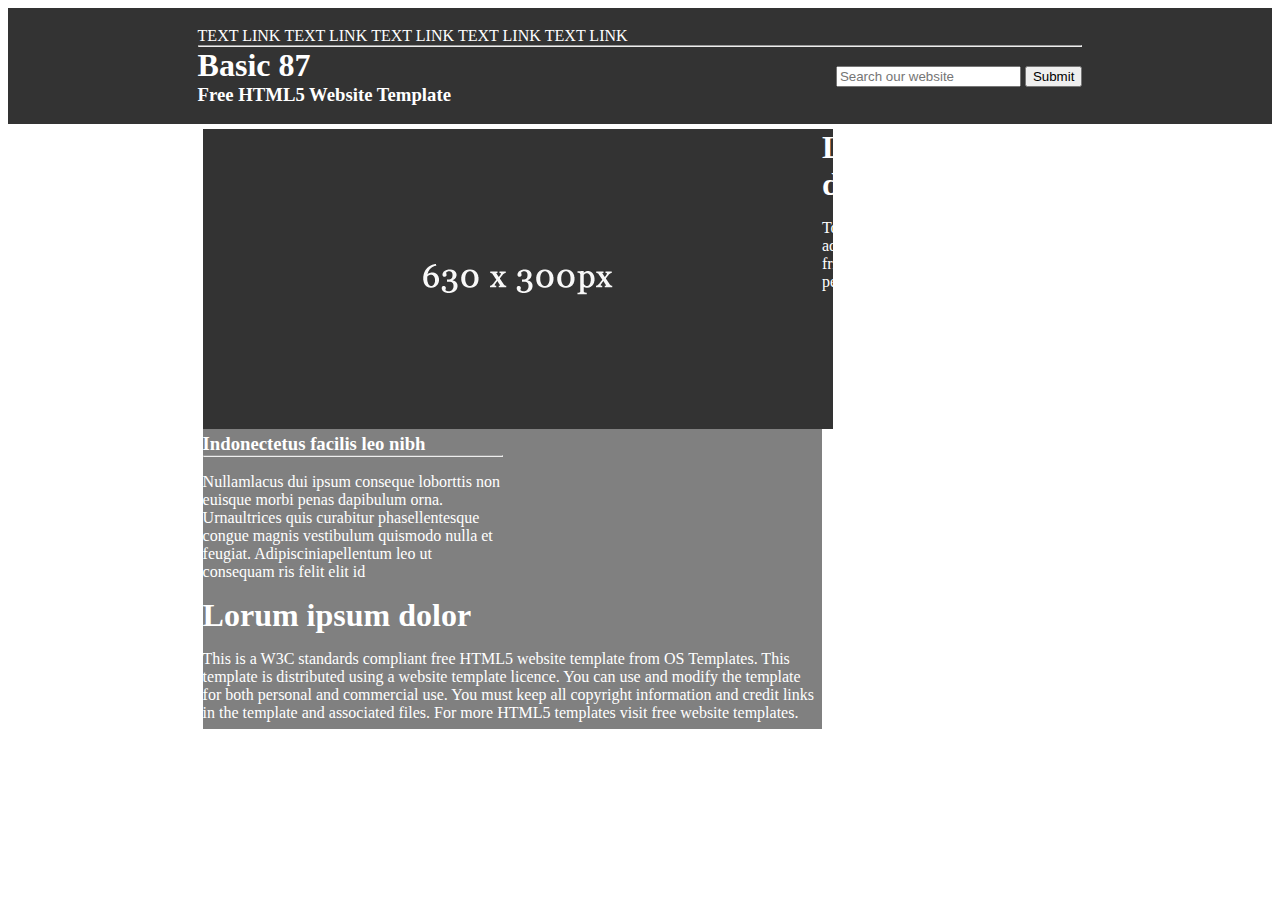
<file: index.html>
<!DOCTYPE html>
<html lang="en">

<head>
    <meta charset="UTF-8">
    <meta name="viewport" content="width=device-width, initial-scale=1.0">
    <meta http-equiv="X-UA-Compatible" content="ie=edge">
    <link rel="stylesheet" href="../css/style.css">
    <title>Document</title>
</head>

<body>
    <header>
        <div class="nav">
            <ul>
                <li>TEXT LINK</li>
                <li>TEXT LINK</li>
                <li>TEXT LINK</li>
                <li>TEXT LINK</li>
                <li>TEXT LINK</li>
            </ul>
            <hr>
        </div>
        <div class="head">
            <div class="info">
                <h1>Basic 87</h1>
                <h3>Free HTML5 Website Template</h3>
            </div>
            <div class="search">
                <input type="text" name="search" placeholder="Search our website">
                <input type="submit" name="submit">
            </div>
        </div>
    </header>
    <main>
        <div class="container">
            <div class="top">
                <div class="top-left-img">
                    <img src="asserts/images/630x300.gif" alt="630x300">
                </div>
                <div class="top-right-up">
                        <h3>Indonectetus facilis leo nibh</h3>
                        <hr>
                        <P>Nullamlacus dui ipsum conseque loborttis non euisque morbi penas dapibulum orna. Urnaultrices quis curabitur
                            phasellentesque congue magnis vestibulum quismodo nulla et feugiat. Adipisciniapellentum leo ut consequam
                            ris felit elit id</P>
                    </div>
                <div class="top-left-text">
                    <h1>Lorum ipsum dolor</h1>
                    <P>This is a W3C standards compliant free HTML5 website template from OS Templates. This template is distributed
                        using a website template licence. You can use and modify the template for both personal and commercial
                        use. You must keep all copyright information and credit links in the template and associated files.
                        For more HTML5 templates visit free website templates.</P>
                </div>
             
            </div>
            <div class="top-right-text">
                <h1>Lorum ipsum dolor</h1>
                <P>Torem ipsum dolor sit amet, consectetur adipiscing elit. Nunc non diam erat. In fringilla massa ut nisi ullamcorper
                    pellentesque. Quisque non luctus sem.</P>
            </div>
        </div>

        <!-- <div class="bottom">
            <div>
                <h1>Lorum ipsum dolor</h1>
                <P>Lorem ipsum dolor sit amet, consectetur adipiscing elit. Nunc non diam erat. In fringilla massa ut nisi ullamcorper
                    pellentesque. Quisque non luctus sem.</P>
            </div>
        </div>
        </div> -->

    </main>
    <footer>

    </footer>

    </div>

</body>

</html>
</file>
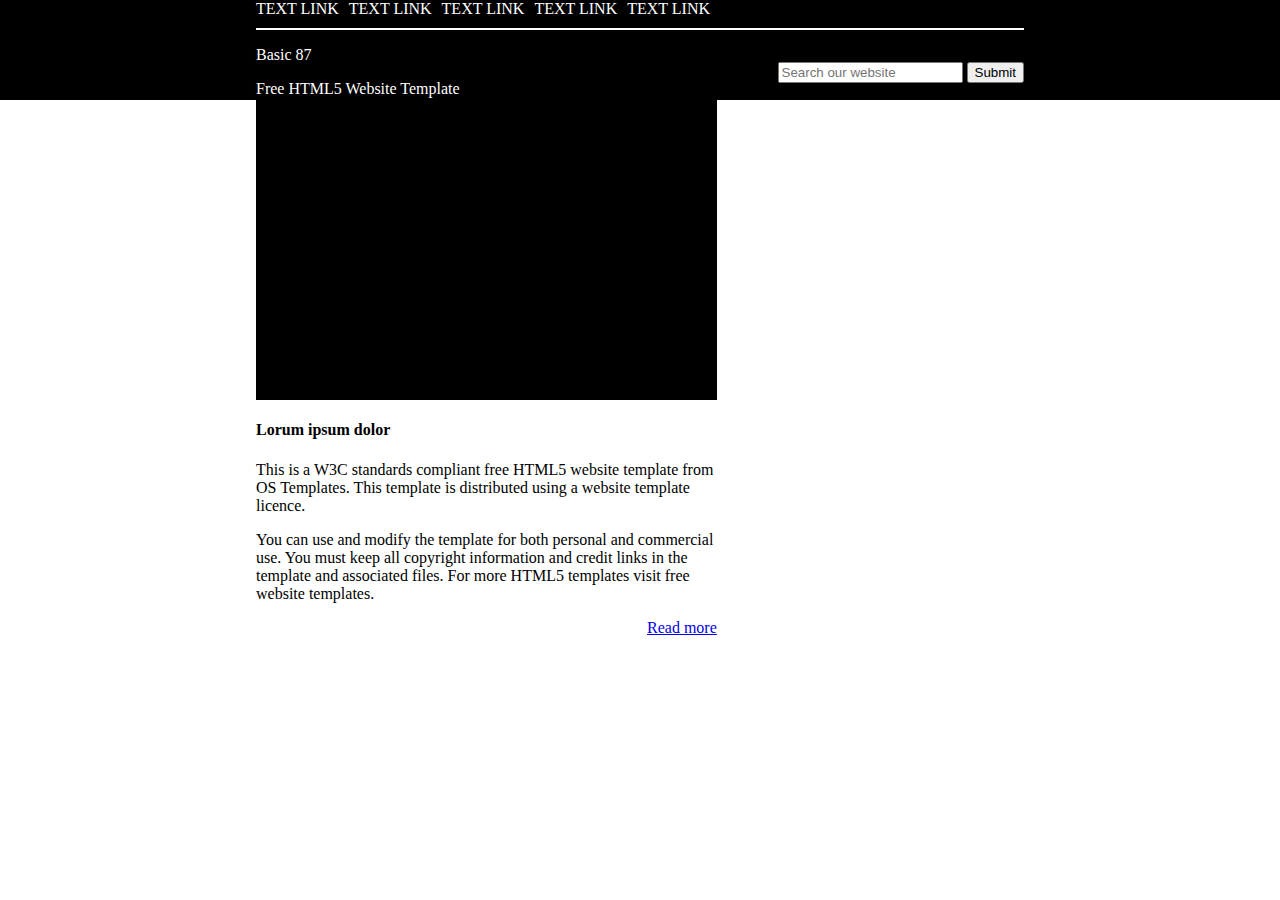
<file: index.1.html>
<!DOCTYPE html>
<html lang="en">

<head>
    <meta charset="UTF-8">
    <meta name="viewport" content="width=device-width, initial-scale=1.0">
    <meta http-equiv="X-UA-Compatible" content="ie=edge">
    <link rel="stylesheet" href="../css/style.1.css">
    <title>Document</title>
</head>

<body>
    <header>
        <div class="wrapper">
            <div class="top-head">
                <ul>
                    <li>TEXT LINK</li>
                    <li>TEXT LINK</li>
                    <li>TEXT LINK</li>
                    <li>TEXT LINK</li>
                    <li>TEXT LINK</li>
                </ul>
            </div>
            <div class="top-bottom">
                <div class="logo">
                        <p>Basic 87</p>
                        <p>Free HTML5 Website Template</p>
                </div>
                <div class="search">
                    <input type="text"  placeholder="Search our website">
                    <button>Submit</button>
                </div>
            </div>
        </div>
    </header>
    <main>
        <div class="wrapper">
            <div class="top-main">
                <div class="content-left">
                    <div class="baner-left">
                        <div class="img"></div>
                    </div>
                    <div class="baner-content-left">
                        <h4>Lorum ipsum dolor</h4>
                        <p>This is a W3C standards compliant free HTML5 website template from OS Templates. This template is distributed using a website template licence.</p>
                        <p>You can use and modify the template for both personal and commercial use. You must keep all copyright information and credit links in the template and associated files. For more HTML5 templates visit free website templates.</p>
                        <a href="#">Read more</a>
                    </div>
                </div>
                <div class="content-right">
                    <div class="baner-right"></div>
                    <div class="baner-content-right"></div>
                </div>
            </div>
            <div class="bottom-main">
                <div class="content"></div>
                <div class="content"></div>
                <div class="content"></div>
                <div class="content"></div>
                <div class="content"></div>
                <div class="content"></div>
            </div>
        </div>
    </main>
    <footer>
        <div class="wrapper"></div>
    </footer>

    </div>

</body>

</html>
</file>
<file: css/style.1.css>
body{
    margin: 0;
}
.wrapper{
    width: 60%;
}
.top-head{
    width: 100%;
    border-bottom: solid 2px white;
    
}
.top-bottom{
    color: white;
    display: flex;
    justify-content: space-between;
align-items: center;
}
UL{
    list-style: none;
    padding: 0;
    padding-bottom: 10px;
    margin: 0;
    display: flex;
    width: 100%;
    
}
ul li{
    margin-right: 10px;
    color: white;
}
header{
    height: 100px;
    background: black;
    display: flex;
    justify-content: center;

}
main{
    display: flex;
    justify-content: center;
}

.content-left{
    width: 60%;
}
.content-right{
    width: 35%;
}
.img{
    height: 300px;
    background: black;
}
a{
    display: block;
    text-align: right ;
}
.top-main{
    display: flex;
    justify-content: space-between;
}
</file>
<file: css/style.css>
/* reset */

h1,
h2,
h3,
ul,
li,
hr {
    margin: 0;
    padding: 0;
}

/* reset */

header {
    width: 100%;
    height: 116px;
    background: #333333;
    display: flex;
    justify-content: center;
    align-items: center;
    color: white;
    flex-direction: column;
}

.nav {
    display: flex;
    width: 70%;
    flex-direction: column;
}

.head {
    width: 70%;
    display: flex;
    justify-content: space-between;
    align-items: center;
}

main {
    width: 100%;
    display: flex;
    justify-content: center;
    align-items: center;
    color: white;
    flex-direction: column;
    margin: 5px;
}

.container {
    width: 70%;
    display: flex;
    justify-content: space-between;
    flex-direction: row;
}

.top {
    width: 70%;
    display: flex;
    justify-content: space-between;
    flex-direction: column;
    background: gray;
    height: 600px;
}
.top-right-up{
    width: 300px;
    height: 300px;
}


.bottom {
    background: red;
    width: 630px;
    height: 600px;
}

ul {
    list-style: none;
}

ul>li {
    display: inline-block;
}
</file>
